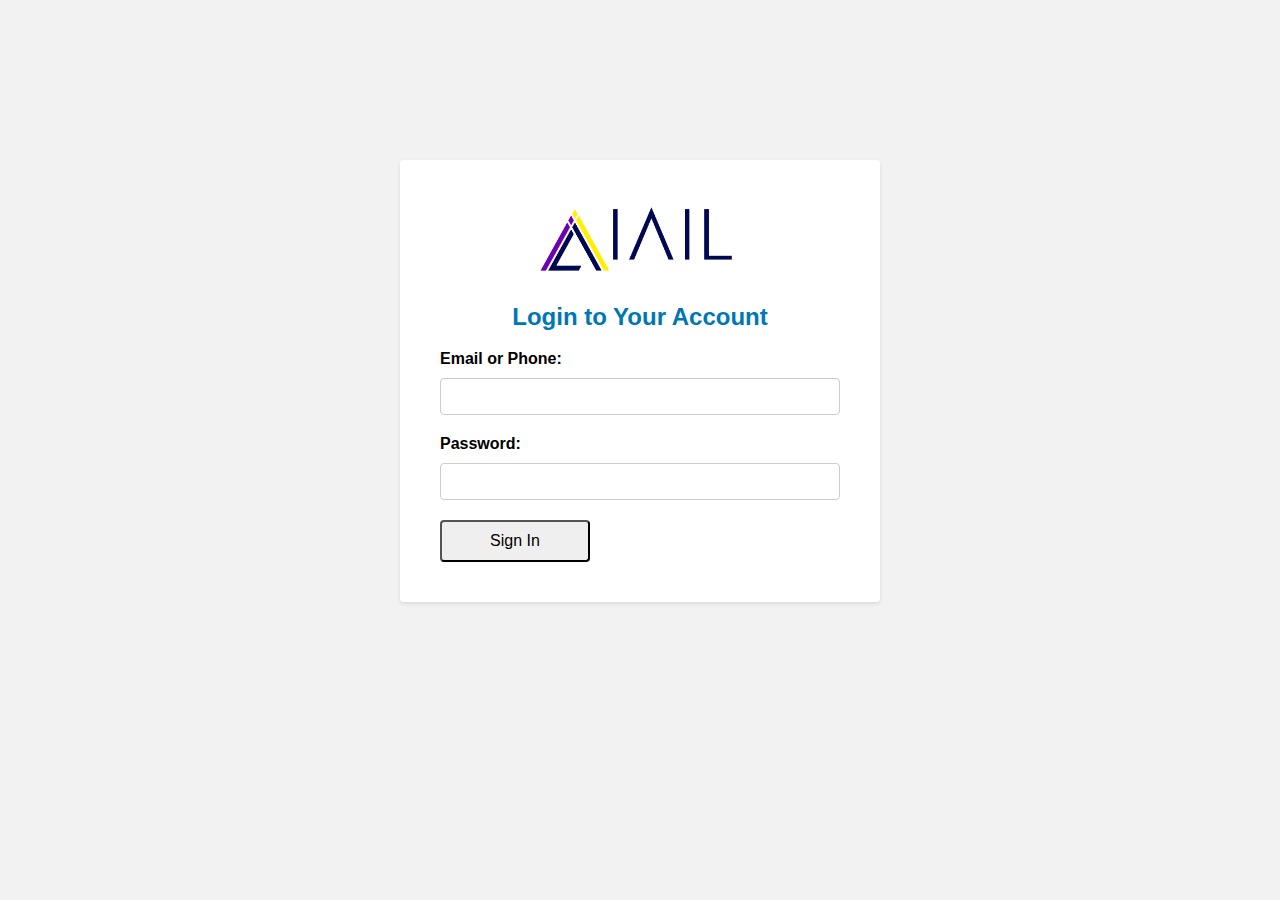
<file: index.html>
<!DOCTYPE html>
<html>

<head>
    <title>Login Page</title>
    <link rel="stylesheet" type="text/css" href="style.css">
</head>

<body>
    <div class="container">
        <div class="image">
            <img src="iassist.png" alt="logo" class="logo">
        </div>

        <h2>Login to Your Account</h2>
        <form id="login-form" method="post">
            <label for="username">Email or Phone:</label>
            <input type="text" class="Login_in" id="username" name="username" required>

            <label for="password">Password:</label>
            <input type="password" class="Login_pass" id="password" name="password" required>

            <input type="submit" value="Sign In">
        </form>
    </div>

    <script>
        document.getElementById("login-form").addEventListener("submit", function (event) {
            event.preventDefault(); // Prevent form submission

            // Hardcoded username-password combinations
            var hardcodedUsers = [
                { username: "admin", password: "iail@3210" },
                { username: "developer", password: "iaildev@3210" },
                { username: "tester", password: "iailtest@3210" }
            ];

            // Retrieve user input
            var username = document.getElementById("username").value;
            var password = document.getElementById("password").value;

            // Check if the entered credentials match any hardcoded user
            var isCredentialsValid = hardcodedUsers.some(function (user) {
                return user.username === username && user.password === password;
            });

            if (isCredentialsValid) {
                // alert("Login successful!");
                // Redirect to upload.html
                window.location.href = "pending_bill.html";
            } else {
                alert("Invalid username or password. Please try again.Else Contact Admin");
                // Clear input fields or perform other actions
            }
        });

    </script>
</body>

</html>
</file>
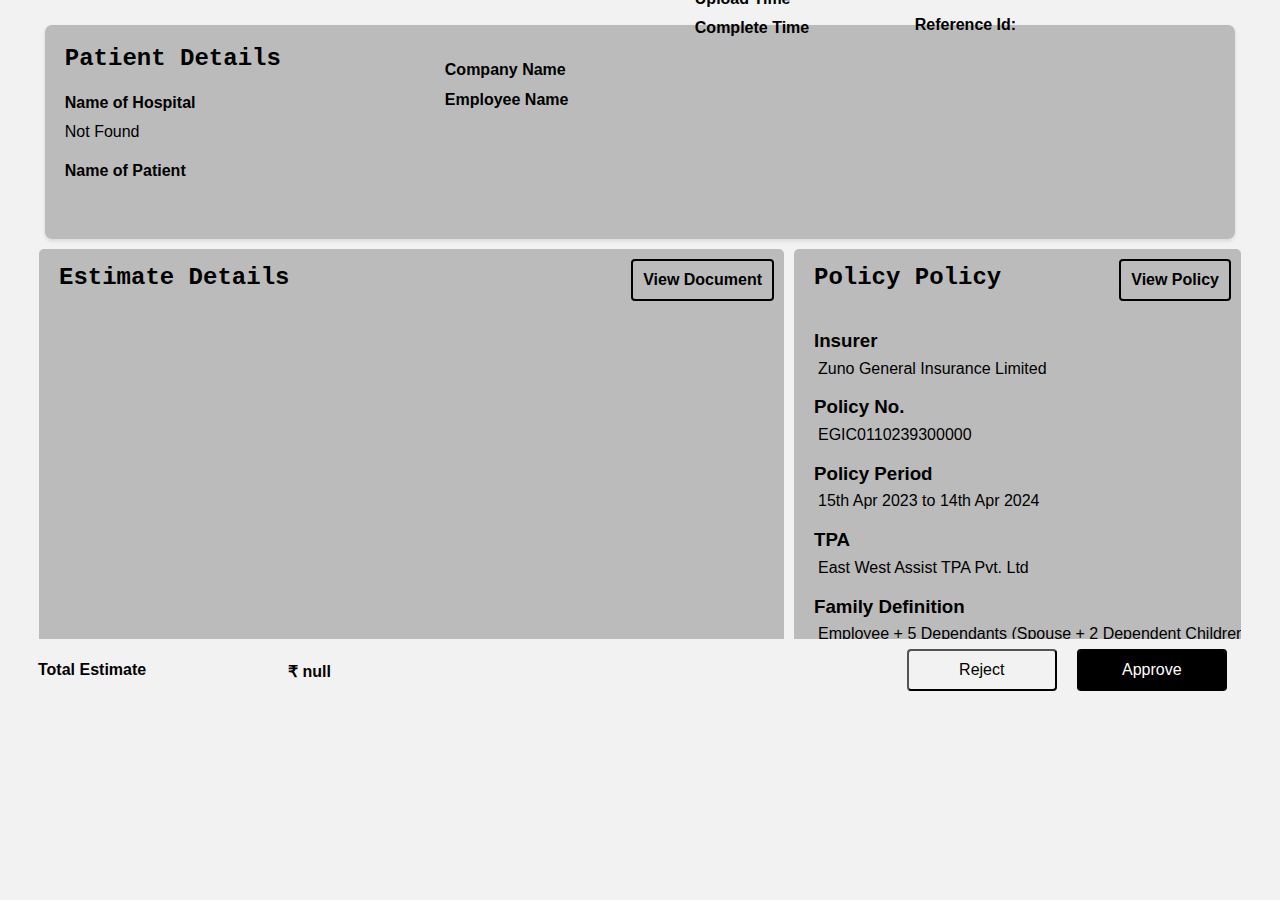
<file: dashboard.html>
<!DOCTYPE html>
<html lang="en">

<head>
    <meta charset="UTF-8">
    <meta name="viewport" content="width=device-width, initial-scale=1.0">
    <link rel="stylesheet" type="text/css" href="style.css">
    
    <title>Document</title>
</head>

<body>
    <form>
        <!--Container :- 1 With Details-->
        <div class="container-pers">
            <h2 class="heading-top">Patient Details</h2>
            <!--Adding Hospital Name-->
            <div class="heading-top-arr">
                <h4> Name of Hospital </h4>
                <p id="Name_Hospital" style="margin-top: -10px;"></p>
            </div>

            <!--Adding Patient Name-->
            <div class="heading-top-pat">
                <h4> Name of Patient </h4>
                <p id="Name_Patient" style="margin-top: -10px;"></p>
            </div>

            <!--Adding IPD Name-->
            <div class="heading-top-ipd">
                <h4> Company Name </h4>
                <p id="ipd_n" style="margin-top: -10px;"></p>
            </div>

            <!--Adding UHID Name-->
            <div class="heading-top-uhd">
                <h4> Employee Name </h4>
                <p id="uhid_n" style="margin-top: -10px;"></p>
            </div>


            <!--Adding Date of Admission-->
            <div class="heading-top-doa">
                <h4> Upload Time </h4>
                <p id="doa_n" style="margin-top: -10px;"></p>
            </div>

            <!--Adding Date of Discharge-->
            <div class="heading-top-dod">
                <h4> Complete Time </h4>
                <p id="dod_n" style="margin-top: -10px;"></p>
            </div>

            <!-- Request Amount Button -->
            <div class="rah">
                <h4>Requested Amt</h4>
                <input type="text"  class="req_am" id="Requested_Amount" disabled></input>
            </div>

             <!-- Approved Amount Button -->
             <div class="aab">
                <h4>Approved Amt</h4>
                <input type="number" disabled value="₹ " class="apa" id="Approved_Amount"></input>
            </div>

            <!-- Billing Date -->
            <div class="bill">
                <h4>Reference Id:  </h4>
                <p id="bill_d" class="billdates"></p>
            </div>

        </div>

        <!--Container :- 2 With 2 Section-->
        <div class="scrollable-container">
            <div class="container-lower">
                <div class="container-lower-left">
                    <div style="display: flex;justify-content: space-between;align-items: center;">
                        <!-- <div  id="buttonBox"> -->
                        
                        <h2 class="heading-top" style="margin-top: -5px;">Estimate Details</h2>
                        <div class="button-box" id="est">
                            <a href="" target="_blank" id="pdfLinkpol"><p><b>View Document</b></p></a>
                        </div>
                    </div>
                    
                    
                    <div class="estimate">
        
                    </div>
                    <div id="table-container" class="Table-data">
                    </div>
                    <table id="my-table-total" class="Total-Table" style="width:100%;"></table>
                </div>
                <div class="container-lower-right" style="overflow: auto;">
                    <div style="display: flex; align-items: center; justify-content: space-between;">
                        <h2 class="heading-top" style="margin-top: -5px;">Policy Policy</h2>
                    <div class="button-box" id="buttonBox">
                        <a href="" target="_blank" id="pdfLink"><p><b>View Policy</b></p></a>
                    </div>
                    </div>
                    
                    <!-- <button><a href="https://qubesbillsystem.s3.amazonaws.com/bill_1.pdf?response-content-type=application%2Fpdf&X-Amz-Algorithm=AWS4-HMAC-SHA256&X-Amz-Credential=AKIARWQZ4LWKKXND7W75%2F20230730%2Fap-south-1%2Fs3%2Faws4_request&X-Amz-Date=20230730T203749Z&X-Amz-Expires=3600&X-Amz-SignedHeaders=host&X-Amz-Signature=0ba94a79cd682cd6b2c32138f5e2292ff0a54c7b2adc0478697926605fb367ea" target="_blank">Click Me</a></button> -->
                    
                    <!-- <iframe src="https://qubesbillsystem.s3.amazonaws.com/bill_1.pdf?response-content-type=application%2Fpdf&X-Amz-Algorithm=AWS4-HMAC-SHA256&X-Amz-Credential=AKIARWQZ4LWKKXND7W75%2F20230730%2Fap-south-1%2Fs3%2Faws4_request&X-Amz-Date=20230730T203749Z&X-Amz-Expires=3600&X-Amz-SignedHeaders=host&X-Amz-Signature=0ba94a79cd682cd6b2c32138f5e2292ff0a54c7b2adc0478697926605fb367ea" width="100%" height="600"></iframe> -->
                    <!-- <h2 class="heading-top" style="margin-top: -5px;">Policy Details<img class="Ploicy" src="./pdf.png" height="30px" width="30px"/></h2> -->
                    
                    <div class="policy-row">
                        <h3 class="Total_C">Insurer</h3>
                        <p class="amount" id="Total_C">Zuno General Insurance Limited</p>
                    </div>
                    <div class="policy-row">
                        <h3 class="Total_C">Policy No.</h3>
                        <p class="amount" id="Total_C">EGIC0110239300000</p>
                    </div>
                    <div class="policy-row">
                        <h3 class="Total_C">Policy Period</h3>
                        <p class="amount" id="Total_C">15th Apr 2023 to 14th Apr 2024</p>
                    </div>
                    <div class="policy-row">
                        <h3 class="Total_C">TPA</h3>
                        <p class="amount" id="Total_C">East West Assist TPA Pvt. Ltd</p>
                    </div>
                    <div class="policy-row">
                        <h3 class="Total_C">Family Definition</h3>
                        <p class="amount" id="Total_C">Employee + 5 Dependants (Spouse + 2 Dependent Children up to 25 years + 2 Dependent Parents/Parents in law cross selection is not permitted)</p>
                    </div>
                    <div class="policy-row">
                        <h3 class="Total_C">Sum Insured Family Floater - Executive/Junior Associate</h3>
                        <p class="amount" id="Total_C">INR 200,000</p>
                    </div>
                    <div class="policy-row">
                        <h3 class="Total_C">Sum Insured Family Floater - Associate/Assistant Manager</h3>
                        <p class="amount" id="Total_C">INR 250,000</p>
                    </div>
                    <!-- Add more rows for other Sum Insured Family Floater categories -->
                    <div class="policy-row">
                        <h3 class="Total_C">Pre existing diseases</h3>
                        <p class="amount" id="Total_C">Yes. Covered from Day One</p>
                    </div>
                    <div class="policy-row">
                        <h3 class="Total_C">Waiting Periods</h3>
                        <p class="amount" id="Total_C">Not Applicable</p>
                    </div>
                    <div class="policy-row">
                        <h3 class="Total_C">Coverage</h3>
                        <p class="amount" id="Total_C">Inpatient hospitalization Active treatment with minimum 24 hours hospitalization with exception of certain Day care expenses</p>
                    </div>
                    <div class="policy-row">
                        <h3 class="Total_C">PrePost Hospitalisation Expenses</h3>
                        <p class="amount" id="Total_C">Yes. Pre 30 days, Post 60 days</p>
                    </div>
                    <!-- Add more rows for other properties in the Policy_Detail object -->
                    <!-- Example:
                    <div class="policy-row">
                        <h3 class="Total_C">Property Name</h3>
                        <p class="amount" id="Total_C">Property Value</p>
                    </div>
                    -->
                    <div class="policy-row">
                        <h3 class="Total_C">Exclusions</h3>
                        <div id="exclusions-container" class="amount">
                            <p>Injury / disease directly or indirectly caused by or arising from or attributable to War, invasion, Act of Foreign enemy, War like operations (whether war be declared or not)</p>
                            <p>Circumcision unless necessary for treatment of a disease not excluded hereunder or as may be necessitated due to an accident</p>
                            <p>Vaccination or inoculation change of life or cosmetic or aesthetic treatment of any description, such as correction of eye sight plastic surgery other than as may be necessitated due to an accident or as apart of any illness</p>
                            <!-- Add more exclusion points as per the Policy_Detail object -->
                        </div>
                    </div>
                </div>
            </div>
        </div>
        
        <div class="form-container">
            <input type="submit" id="reject-btn" value="Reject" class="reject-button">
            <input type="submit" id="approve-btn" value="Approve" class="submit-button">
        </div>
        <p class="Total-e"><b>Total Estimate</b></p>
        <p id="dynamic-value" class="Total-e-amount"></p>
    </form>
    <script src="dashboard.js"></script>
</body>

</html>
</file>
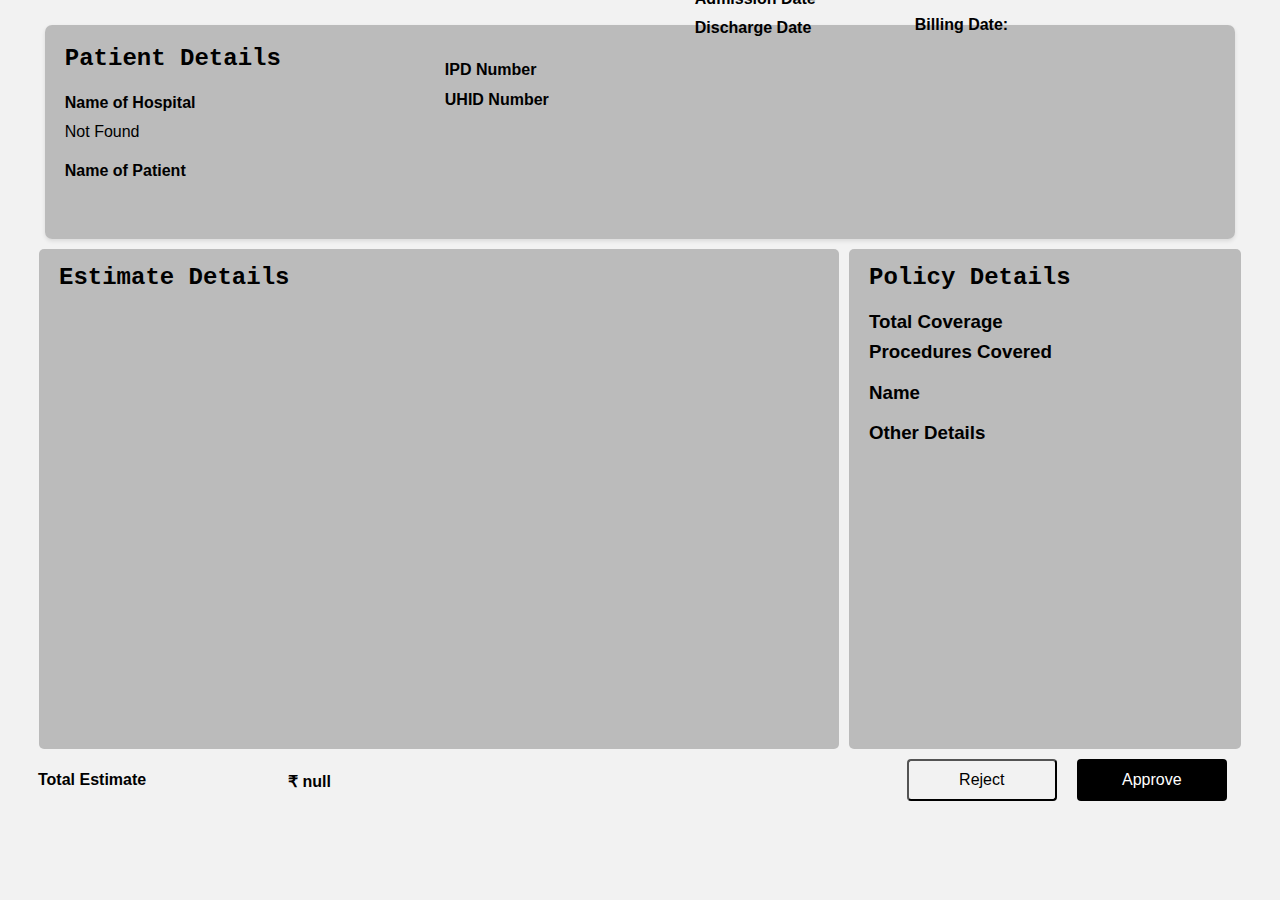
<file: dashboard1.html>
<!DOCTYPE html>
<html lang="en">

<head>
    <meta charset="UTF-8">
    <meta name="viewport" content="width=device-width, initial-scale=1.0">
    <link rel="stylesheet" type="text/css" href="style.css">
    
    <title>Document</title>
</head>

<body>
    <form>
        <!--Container :- 1 With Details-->
        <div class="container-pers">
            <h2 class="heading-top">Patient Details</h2>
            <!--Adding Hospital Name-->
            <div class="heading-top-arr">
                <h4> Name of Hospital </h4>
                <p id="Name_Hospital" style="margin-top: -10px;"></p>
            </div>

            <!--Adding Patient Name-->
            <div class="heading-top-pat">
                <h4> Name of Patient </h4>
                <p id="Name_Patient" style="margin-top: -10px;"></p>
            </div>

            <!--Adding IPD Name-->
            <div class="heading-top-ipd">
                <h4> IPD Number </h4>
                <p id="ipd_n" style="margin-top: -10px;"></p>
            </div>

            <!--Adding UHID Name-->
            <div class="heading-top-uhd">
                <h4> UHID Number </h4>
                <p id="uhid_n" style="margin-top: -10px;"></p>
            </div>


            <!--Adding Date of Admission-->
            <div class="heading-top-doa">
                <h4> Admission Date </h4>
                <p id="doa_n" style="margin-top: -10px;"></p>
            </div>

            <!--Adding Date of Discharge-->
            <div class="heading-top-dod">
                <h4> Discharge Date </h4>
                <p id="dod_n" style="margin-top: -10px;"></p>
            </div>

            <!-- Request Amount Button -->
            <div class="rah">
                <h4>Requested Amount</h4>
                <input type="text"  class="req_am" id="Requested_Amount" disabled></input>
            </div>

             <!-- Approved Amount Button -->
             <div class="aab">
                <h4>Approved Amount</h4>
                <input type="text" value="₹ " class="apa" id="Approved_Amount"></input>
            </div>

            <!-- Billing Date -->
            <div class="bill">
                <h4>Billing Date: </h4>
                <p id="bill_d" class="billdates"></p>
            </div>

        </div>

        <!--Container :- 2 With 2 Section-->
        <div class="container-lower">
            <div class="container-lower-left">
                <h2 class="heading-top" style="margin-top: -5px;">Estimate Details</h2>
                <div class="estimate">

                </div>
                <div id="table-container" class="Table-data">
                </div>
                <table id="my-table-total" class="Total-Table"> </table>
            </div>
            <div class="container-lower-right">
                <h2 class="heading-top" style="margin-top: -5px;">Policy Details</h2>
                <h3 class="Total_C">Total Coverage</h3>
                <p class="amount" id="Total_C"></p>
                <h3 class="Total_C">Procedures Covered</h3>
                <h3 class="Total_C">Name</h3>
                <div id="name-container" class="Total_C"></div>
                <h3 class="Total_C">Other Details</h3>
                <div id="other-details" class="Total_C"></div>
            </div>
        </div>
        <div class="form-container">
            <input type="submit" value="Reject" class="reject-button">
            <input type="submit" value="Approve" class="submit-button">
        </div>
        <p class="Total-e"><b>Total Estimate</b></p>
        <p id="dynamic-value" class="Total-e-amount"></p>
    </form>
    <script src="dashboard.js"></script>
</body>

</html>
</file>
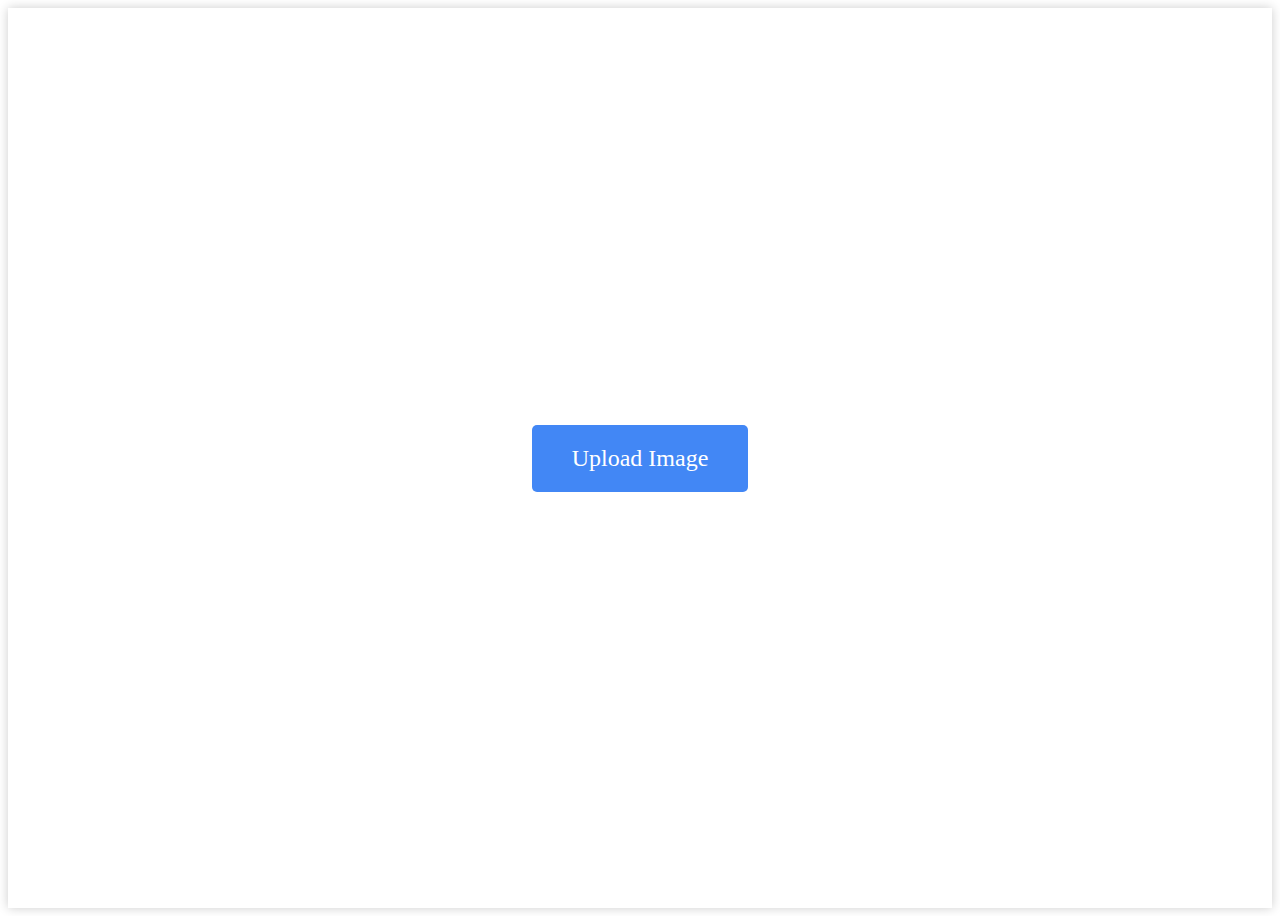
<file: upload.html>
<!DOCTYPE html>
<html>

<head>
    <title>Image Upload Animation</title>
    <!-- <link rel="stylesheet" type="text/css" href="styles.css"> -->
    <style>
        .container {
            display: flex;
            justify-content: center;
            align-items: center;
            height: 100vh;
            box-shadow: 0 0 10px rgba(0, 0, 0, 0.2);
        }

        .upload-container {
            display: flex;
            justify-content: center;
            align-items: center;
            flex-direction: column;
            position: relative;
        }

        .upload-button {
            display: inline-block;
            padding: 20px 40px;
            font-size: 24px;
            background-color: #4287f5;
            color: #fff;
            border-radius: 5px;
            cursor: pointer;
        }

        .upload-button:hover {
            background-color: #366fd7;
        }

        .upload-button:active {
            background-color: #2b5ebf;
        }

        /* Hide the default file input button */
        #image-input {
            position: absolute;
            opacity: 0;
            pointer-events: none;
        }

        .upload {
            display: none;
            width: 300px;
            background-color: #f0f0f0;
            border-radius: 5px;
            padding: 10px;
            text-align: center;
        }

        .progress-bar {
            height: 20px;
            background-color: #4287f5;
            border-radius: 5px;
            margin-bottom: 10px;
            transition: width 0.5s;
        }

        .progress-text {
            color: #333;
            font-weight: bold;
        }

        .uploading .progress-bar {
            width: 0;
        }

        .finished .progress-bar {
            background-color: #42f563;
        }

        .next-button {
            display: none;
            margin-top: 20px;
            padding: 15px 30px;
            background-color: #4caf50;
            color: #fff;
            border: none;
            border-radius: 5px;
            font-size: 18px;
            cursor: pointer;
            transition: background-color 0.3s;
        }

        .next-button:hover {
            background-color: #45a049;
        }
    </style>
</head>

<body>
    <div class="container">
        <div class="upload-container">
            <input type="file" accept="image/jpeg" id="image-input" />
            <label for="image-input" class="upload-button">Upload Image</label>
        </div>
        <div class="upload">
            <div class="progress-bar"></div>
            <div class="progress-text">Uploading...</div>
        </div>
    </div>
    <script src="script.js"></script>
</body>

</html>
</file>
<file: style.css>
body {
  font-family: Arial, sans-serif;
  background-color: #f2f2f2;
}

.container {
  max-width: 400px;
  margin: 0 auto;
  margin-top: 160px;
  /* align-items: center; */
  padding: 40px;
  background-color: #fff;
  border-radius: 4px;
  box-shadow: 0 2px 4px rgba(0, 0, 0, 0.1);
}

h2 {
  text-align: center;
  color: #0077B5;
}

label {
  display: block;
  margin-bottom: 10px;
  font-weight: bold;
}

input[type="text"].Login_in,
input[type="password"].Login_pass {
  width: 100%;
  padding: 10px;
  border: 1px solid #ccc;
  border-radius: 4px;
  box-sizing: border-box;
  margin-bottom: 20px;
}

input[type="submit"] {
  /* background-color: #0077B5; */
  /* color: #000000; */
  padding: 10px 20px;
  /* border: none; */
  width: 150px;
  border-radius: 4px;
  cursor: pointer;
  font-size: 16px;
}

/* input[type="submit"]:hover {
    background-color: #005d91;
  } */

.logo {
  margin-left: 100px;
  width: 200px;
  margin-right: 50%
}

.container-pers {
  max-width: 93vi;
  height: 214px;
  margin: 0 auto;
  margin-top: 160px;
  margin-top: 2%;
  background-color: #acacacc7;
  border-radius: 7px;
  box-shadow: 0 2px 4px rgba(0, 0, 0, 0.1);
}

.container-lower {
  margin-top: 10px;
  margin-right: 31px;
  margin-left: 31px;
  display: flex;
  justify-content: space-between;
  border-radius: 5px;
}

.container-lower-left {
  max-width: 500vi;
  background-color: #acacacc7;
  flex: 2;
  border-radius: 5px;
  margin-right: 5px;
  /* Add any additional styling for the left section */
}

.container-lower-right {
  background-color: #acacacc7;
  flex: 1.2;
  height: 500px;
  width: 30px;
  margin-left: 5px;
  border-radius: 5px;
  /* Add any additional styling for the right section */
}


.submit-button {
  /* justify-content: flex-start; */
  background-color: #000000;
  color: #ffffff;
  z-index: 2;
  padding: 10px 20px;
  border: none;
  margin-left: 350px;
  border-radius: 4px;
  cursor: pointer;
  font-size: 16px;
}

.form-container {
  max-width: 96vi;
  margin-top: 10px;
  display: flex;
  justify-content: flex-end;
}

.submit-button {
  margin: 0 10px;
}

.reject-button {
  /* border-color: black; */
  color: black;
  background-color: rgba(0, 0, 0, 0);
  border-radius: 6px solid #000;
  margin: 0 10px;
}

.submit-button:hover {
  background-color: green;
  color: white;
}

.reject-button:hover {
  background-color: red;
  color: white
}

.Total-e {
  /* text-align: flex-start; */
  margin-top: -30px;
  margin-left: 30px;
}

.Total-e-amount {
  font-weight: bold;
  margin-top: -33px;
  margin-left: 280px;
}

.heading-top {
  color: rgb(0, 0, 0);
  text-align: left;
  padding-top: 20px;
  padding-left: 20px;
  font-family: 'Courier New', Courier, monospace;
}

.heading-top-arr {
  padding-left: 20px;
}

.heading-top-pat {
  padding-left: 20px;
}

.heading-top-ipd {
  padding-left: 400px;
  margin-top: -140px;
}

.heading-top-uhd {
  padding-left: 400px;
}

.heading-top-doa {
  padding-left: 650px;
  margin-top: -140px;
}

.heading-top-dod {
  padding-left: 650px;
  /* margin-top: -140px; */
}

.rah {
  padding-left: 870px;
  margin-top: -140px;
}

.req_am {
  width: 31%;
  padding: 10px;
  border: 2px solid black;
  background-color: transparent;
  border-radius: 4px;
  margin-top: -900vi;
  box-sizing: border-box;
  margin-bottom: 20px;
}

.aab {
  padding-left: 1036px;
  margin-top: -111px;
}

.apa {
  width: 65%;
  padding: 10px;
  border: 2px solid black;
  background-color: transparent;
  border-radius: 4px;
  margin-top: -900vi;
  box-sizing: border-box;
  margin-bottom: 20px;
}

.bill {
  margin-left: 870px;
  margin-top: -10px;
}

.billdates {
  margin-top: -40px;
  margin-left: 100px;
}

table,
th,
td {
  border: 1px solid black;
}

.estimate {
  background-color: white;
  width: 100%
}

table {
  width: 800px;
  border-collapse: collapse;
  margin: 0 auto;
  /* Center alignment */
}

#table-container {
  max-height: 350px;
  /* Specify the desired height */
  overflow-y: auto;
  /* Enable vertical scrolling */
}

table th:nth-child(2),
table td:nth-child(2) {
  padding-left: 200px;
  /* Add left padding to the second column */
}

table th,
table tr,
table td {
  border: none;
  /* Remove borders */
  padding: 8px;
  text-align: center;
}

table input[type="text"] {
  padding: 8px;
  text-align: center;
  vertical-align: middle;
  /* Vertically align the text */
}

#totals-container {
  margin-top: 20px;
  /* Add some margin to create space between the main table and the totals table */
  text-align: center;
  /* Center the totals table */
}

#totals-table {
  margin: 0 auto;
  /* Center the totals table */
  width: 400px;
  /* Specify the desired width */
}

.table-container #my-table-total {
  margin-top: 10px;
}

table th:nth-child(2) #my-table-total,
table td:nth-child(2) #my-table-total {
  padding-left: -200px;
  /* Add left padding to the second column */
}

.Total_C {

  padding-left: 20px;
  text-align: justify;
  padding-right: 10px;
}

.amount {
  margin-top: -11px;
  padding-left: 24px;
  width: 100%;
}

.approved-total{
  padding-right:23px !important;
}

.requested-total{
  padding-left: 400px !important;
}

.scrollable-container {
  /* Set a fixed height for the parent div */
  height: 400px; /* Adjust this height as per your requirement */

  /* Add overflow-y: auto to enable vertical scrolling when content exceeds height */
  overflow-y: auto;

  /* Other styles for the parent div if needed */
  /* ... */
}

/* Add other CSS styles for the rest of the elements as before */
/* ... */

.approve-checkbox{
  accent-color: green;
  height: 24px;
  width: 25px;
}
.reject-checkbox{
  accent-color: red;
  height: 24px;
  width: 25px;
}

.Policy{
  margin-left: -30px;
}

.button-box {
  display: inline-block;
  border: 2px solid #000000;
  margin-right: 10px; 
  border-radius: 4px;
  padding: 10px;
  cursor: pointer;
}
.button-box a {
  text-decoration: none; /* Remove underline */
  color: #000; /* Set link color to black */
}


.button-box::after{
  color: red;
}

.button-box p {
  text-decoration: none;
  margin-left: 30px;
  margin: 0; /* Remove default margin for <p> element */
}

.button-box #est{
  margin-left: 30px;
  margin: 0; /* Remove default margin for <p> element */
}
</file>
